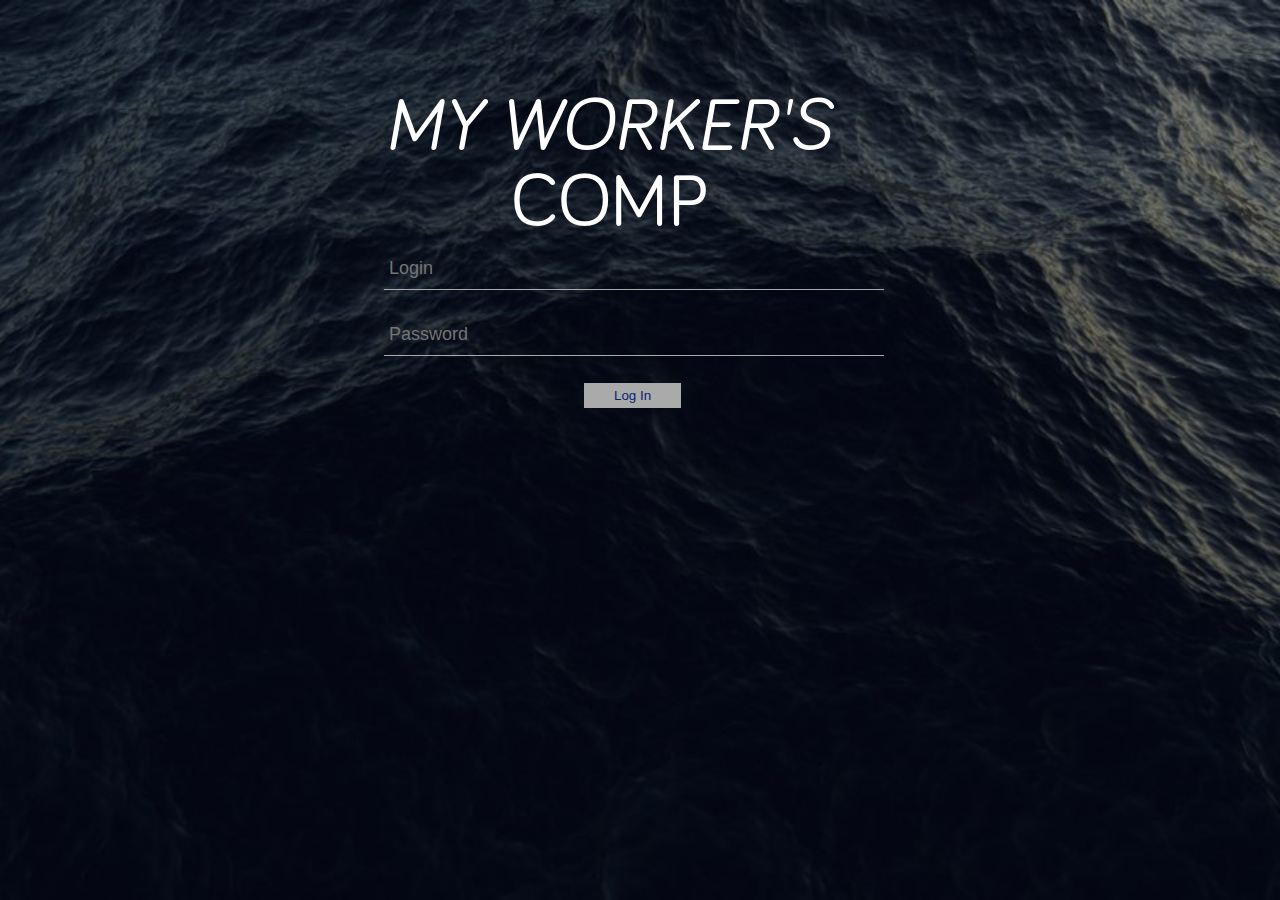
<file: www/index.html>
<!DOCTYPE html>
<!--
    Copyright (c) 2012-2016 Adobe Systems Incorporated. All rights reserved.

    Licensed to the Apache Software Foundation (ASF) under one
    or more contributor license agreements.  See the NOTICE file
    distributed with this work for additional information
    regarding copyright ownership.  The ASF licenses this file
    to you under the Apache License, Version 2.0 (the
    "License"); you may not use this file except in compliance
    with the License.  You may obtain a copy of the License at

    http://www.apache.org/licenses/LICENSE-2.0

    Unless required by applicable law or agreed to in writing,
    software distributed under the License is distributed on an
    "AS IS" BASIS, WITHOUT WARRANTIES OR CONDITIONS OF ANY
     KIND, either express or implied.  See the License for the
    specific language governing permissions and limitations
    under the License.
-->
<html>

<head>
    <meta charset="utf-8" />
    <meta name="format-detection" content="telephone=no" />
    <meta name="msapplication-tap-highlight" content="no" />
    <meta name="viewport" content="user-scalable=no, initial-scale=1, maximum-scale=1, minimum-scale=1, width=device-width" />
    <!-- This is a wide open CSP declaration. To lock this down for production, see below. -->
    <meta http-equiv="Content-Security-Policy" content="default-src * 'unsafe-inline'; style-src 'self' 'unsafe-inline'; media-src *" />
    <!-- Good default declaration:
    * gap: is required only on iOS (when using UIWebView) and is needed for JS->native communication
    * https://ssl.gstatic.com is required only on Android and is needed for TalkBack to function properly
    * Disables use of eval() and inline scripts in order to mitigate risk of XSS vulnerabilities. To change this:
        * Enable inline JS: add 'unsafe-inline' to default-src
        * Enable eval(): add 'unsafe-eval' to default-src
    * Create your own at http://cspisawesome.com
    -->
    <!-- <meta http-equiv="Content-Security-Policy" content="default-src 'self' data: gap: 'unsafe-inline' https://ssl.gstatic.com; style-src 'self' 'unsafe-inline'; media-src *" /> -->

    <link rel="stylesheet" type="text/css" href="css/index.css" />
    <title>My Worker's Comp</title>
</head>

<body>
    <div class="app">
        <img src="img/title.png"/>
        <form>
            <input type="text" placeholder="Login">
            <span class="highlight"></span>
            <span class="bar"></span>
        </form>
        <form>
            <input type="text" placeholder="Password">
            <span class="highlight"></span>
            <span class="bar"></span>
        </form>
        <button type=button" class="buttonLogin"> Log In 
            <div class="ripples buttonRipples">
                <span class="ripplesCircle"></span>
            </div>
        </button>
    </div>
</body>

</html>
</file>
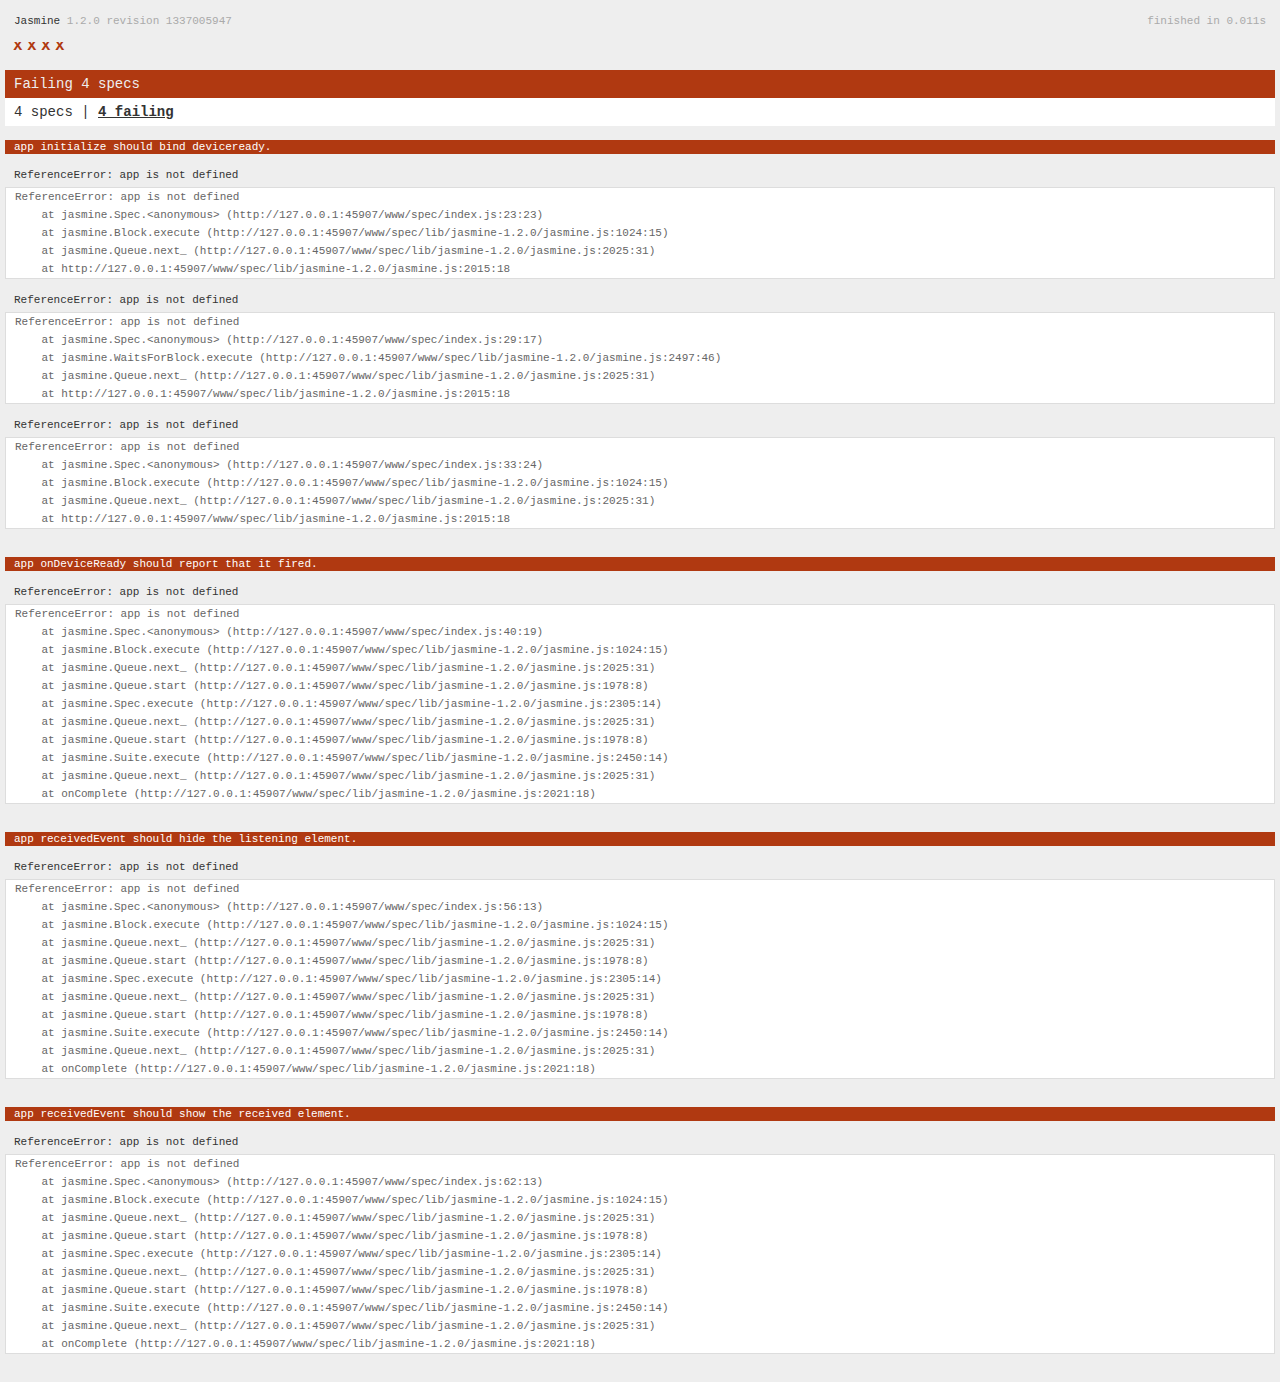
<file: www/spec.html>
<!DOCTYPE html>
<!--
    Licensed to the Apache Software Foundation (ASF) under one
    or more contributor license agreements.  See the NOTICE file
    distributed with this work for additional information
    regarding copyright ownership.  The ASF licenses this file
    to you under the Apache License, Version 2.0 (the
    "License"); you may not use this file except in compliance
    with the License.  You may obtain a copy of the License at

    http://www.apache.org/licenses/LICENSE-2.0

    Unless required by applicable law or agreed to in writing,
    software distributed under the License is distributed on an
    "AS IS" BASIS, WITHOUT WARRANTIES OR CONDITIONS OF ANY
     KIND, either express or implied.  See the License for the
    specific language governing permissions and limitations
    under the License.
-->
<html>
    <head>
        <title>Jasmine Spec Runner</title>

        <!-- jasmine source -->
        <link rel="shortcut icon" type="image/png" href="spec/lib/jasmine-1.2.0/jasmine_favicon.png">
        <link rel="stylesheet" type="text/css" href="spec/lib/jasmine-1.2.0/jasmine.css">
        <script type="text/javascript" src="spec/lib/jasmine-1.2.0/jasmine.js"></script>
        <script type="text/javascript" src="spec/lib/jasmine-1.2.0/jasmine-html.js"></script>

        <!-- include source files here... -->
        <script type="text/javascript" src="js/index.js"></script>

        <!-- include spec files here... -->
        <script type="text/javascript" src="spec/helper.js"></script>
        <script type="text/javascript" src="spec/index.js"></script>

        <script type="text/javascript">
            (function() {
                var jasmineEnv = jasmine.getEnv();
                jasmineEnv.updateInterval = 1000;

                var htmlReporter = new jasmine.HtmlReporter();

                jasmineEnv.addReporter(htmlReporter);

                jasmineEnv.specFilter = function(spec) {
                    return htmlReporter.specFilter(spec);
                };

                var currentWindowOnload = window.onload;

                window.onload = function() {
                    if (currentWindowOnload) {
                        currentWindowOnload();
                    }
                    execJasmine();
                };

                function execJasmine() {
                    jasmineEnv.execute();
                }
            })();
        </script>
    </head>
    <body>
        <div id="stage" style="display:none;"></div>
    </body>
</html>
</file>
<file: www/spec/lib/jasmine-1.2.0/jasmine.css>
body { background-color: #eeeeee; padding: 0; margin: 5px; overflow-y: scroll; }

#HTMLReporter { font-size: 11px; font-family: Monaco, "Lucida Console", monospace; line-height: 14px; color: #333333; }
#HTMLReporter a { text-decoration: none; }
#HTMLReporter a:hover { text-decoration: underline; }
#HTMLReporter p, #HTMLReporter h1, #HTMLReporter h2, #HTMLReporter h3, #HTMLReporter h4, #HTMLReporter h5, #HTMLReporter h6 { margin: 0; line-height: 14px; }
#HTMLReporter .banner, #HTMLReporter .symbolSummary, #HTMLReporter .summary, #HTMLReporter .resultMessage, #HTMLReporter .specDetail .description, #HTMLReporter .alert .bar, #HTMLReporter .stackTrace { padding-left: 9px; padding-right: 9px; }
#HTMLReporter #jasmine_content { position: fixed; right: 100%; }
#HTMLReporter .version { color: #aaaaaa; }
#HTMLReporter .banner { margin-top: 14px; }
#HTMLReporter .duration { color: #aaaaaa; float: right; }
#HTMLReporter .symbolSummary { overflow: hidden; *zoom: 1; margin: 14px 0; }
#HTMLReporter .symbolSummary li { display: block; float: left; height: 7px; width: 14px; margin-bottom: 7px; font-size: 16px; }
#HTMLReporter .symbolSummary li.passed { font-size: 14px; }
#HTMLReporter .symbolSummary li.passed:before { color: #5e7d00; content: "\02022"; }
#HTMLReporter .symbolSummary li.failed { line-height: 9px; }
#HTMLReporter .symbolSummary li.failed:before { color: #b03911; content: "x"; font-weight: bold; margin-left: -1px; }
#HTMLReporter .symbolSummary li.skipped { font-size: 14px; }
#HTMLReporter .symbolSummary li.skipped:before { color: #bababa; content: "\02022"; }
#HTMLReporter .symbolSummary li.pending { line-height: 11px; }
#HTMLReporter .symbolSummary li.pending:before { color: #aaaaaa; content: "-"; }
#HTMLReporter .bar { line-height: 28px; font-size: 14px; display: block; color: #eee; }
#HTMLReporter .runningAlert { background-color: #666666; }
#HTMLReporter .skippedAlert { background-color: #aaaaaa; }
#HTMLReporter .skippedAlert:first-child { background-color: #333333; }
#HTMLReporter .skippedAlert:hover { text-decoration: none; color: white; text-decoration: underline; }
#HTMLReporter .passingAlert { background-color: #a6b779; }
#HTMLReporter .passingAlert:first-child { background-color: #5e7d00; }
#HTMLReporter .failingAlert { background-color: #cf867e; }
#HTMLReporter .failingAlert:first-child { background-color: #b03911; }
#HTMLReporter .results { margin-top: 14px; }
#HTMLReporter #details { display: none; }
#HTMLReporter .resultsMenu, #HTMLReporter .resultsMenu a { background-color: #fff; color: #333333; }
#HTMLReporter.showDetails .summaryMenuItem { font-weight: normal; text-decoration: inherit; }
#HTMLReporter.showDetails .summaryMenuItem:hover { text-decoration: underline; }
#HTMLReporter.showDetails .detailsMenuItem { font-weight: bold; text-decoration: underline; }
#HTMLReporter.showDetails .summary { display: none; }
#HTMLReporter.showDetails #details { display: block; }
#HTMLReporter .summaryMenuItem { font-weight: bold; text-decoration: underline; }
#HTMLReporter .summary { margin-top: 14px; }
#HTMLReporter .summary .suite .suite, #HTMLReporter .summary .specSummary { margin-left: 14px; }
#HTMLReporter .summary .specSummary.passed a { color: #5e7d00; }
#HTMLReporter .summary .specSummary.failed a { color: #b03911; }
#HTMLReporter .description + .suite { margin-top: 0; }
#HTMLReporter .suite { margin-top: 14px; }
#HTMLReporter .suite a { color: #333333; }
#HTMLReporter #details .specDetail { margin-bottom: 28px; }
#HTMLReporter #details .specDetail .description { display: block; color: white; background-color: #b03911; }
#HTMLReporter .resultMessage { padding-top: 14px; color: #333333; }
#HTMLReporter .resultMessage span.result { display: block; }
#HTMLReporter .stackTrace { margin: 5px 0 0 0; max-height: 224px; overflow: auto; line-height: 18px; color: #666666; border: 1px solid #ddd; background: white; white-space: pre; }

#TrivialReporter { padding: 8px 13px; position: absolute; top: 0; bottom: 0; left: 0; right: 0; overflow-y: scroll; background-color: white; font-family: "Helvetica Neue Light", "Lucida Grande", "Calibri", "Arial", sans-serif; /*.resultMessage {*/ /*white-space: pre;*/ /*}*/ }
#TrivialReporter a:visited, #TrivialReporter a { color: #303; }
#TrivialReporter a:hover, #TrivialReporter a:active { color: blue; }
#TrivialReporter .run_spec { float: right; padding-right: 5px; font-size: .8em; text-decoration: none; }
#TrivialReporter .banner { color: #303; background-color: #fef; padding: 5px; }
#TrivialReporter .logo { float: left; font-size: 1.1em; padding-left: 5px; }
#TrivialReporter .logo .version { font-size: .6em; padding-left: 1em; }
#TrivialReporter .runner.running { background-color: yellow; }
#TrivialReporter .options { text-align: right; font-size: .8em; }
#TrivialReporter .suite { border: 1px outset gray; margin: 5px 0; padding-left: 1em; }
#TrivialReporter .suite .suite { margin: 5px; }
#TrivialReporter .suite.passed { background-color: #dfd; }
#TrivialReporter .suite.failed { background-color: #fdd; }
#TrivialReporter .spec { margin: 5px; padding-left: 1em; clear: both; }
#TrivialReporter .spec.failed, #TrivialReporter .spec.passed, #TrivialReporter .spec.skipped { padding-bottom: 5px; border: 1px solid gray; }
#TrivialReporter .spec.failed { background-color: #fbb; border-color: red; }
#TrivialReporter .spec.passed { background-color: #bfb; border-color: green; }
#TrivialReporter .spec.skipped { background-color: #bbb; }
#TrivialReporter .messages { border-left: 1px dashed gray; padding-left: 1em; padding-right: 1em; }
#TrivialReporter .passed { background-color: #cfc; display: none; }
#TrivialReporter .failed { background-color: #fbb; }
#TrivialReporter .skipped { color: #777; background-color: #eee; display: none; }
#TrivialReporter .resultMessage span.result { display: block; line-height: 2em; color: black; }
#TrivialReporter .resultMessage .mismatch { color: black; }
#TrivialReporter .stackTrace { white-space: pre; font-size: .8em; margin-left: 10px; max-height: 5em; overflow: auto; border: 1px inset red; padding: 1em; background: #eef; }
#TrivialReporter .finished-at { padding-left: 1em; font-size: .6em; }
#TrivialReporter.show-passed .passed, #TrivialReporter.show-skipped .skipped { display: block; }
#TrivialReporter #jasmine_content { position: fixed; right: 100%; }
#TrivialReporter .runner { border: 1px solid gray; display: block; margin: 5px 0; padding: 2px 0 2px 10px; }
</file>
<file: www/css/index.css>
/*
 * Licensed to the Apache Software Foundation (ASF) under one
 * or more contributor license agreements.  See the NOTICE file
 * distributed with this work for additional information
 * regarding copyright ownership.  The ASF licenses this file
 * to you under the Apache License, Version 2.0 (the
 * "License"); you may not use this file except in compliance
 * with the License.  You may obtain a copy of the License at
 *
 * http://www.apache.org/licenses/LICENSE-2.0
 *
 * Unless required by applicable law or agreed to in writing,
 * software distributed under the License is distributed on an
 * "AS IS" BASIS, WITHOUT WARRANTIES OR CONDITIONS OF ANY
 * KIND, either express or implied.  See the License for the
 * specific language governing permissions and limitations
 * under the License.
 */
* {
    -webkit-tap-highlight-color: rgba(0,0,0,0); /* make transparent link selection, adjust last value opacity 0 to 1.0 */
}

body {
    -webkit-touch-callout: none;                /* prevent callout to copy image, etc when tap to hold */
    -webkit-text-size-adjust: none;             /* prevent webkit from resizing text to fit */
    -webkit-user-select: none;                  /* prevent copy paste, to allow, change 'none' to 'text' */
    background: url("../img/dark_ocean_simulation_by_joaoyates-d74njom.png") no-repeat center center fixed;
    -webkit-background-size: cover;
    -webkit-font-smoothing: antialiased;
    -moz-background-size: cover;
    -o-background-size: cover;
    background-size: cover;
    font-family:'HelveticaNeue-Light', 'HelveticaNeue', Helvetica, Arial, sans-serif;
    font-size:24px;
    height:100%;
    margin:0px;
    padding:0px;
    text-transform:uppercase;
    width:100%;
}

/* Portrait layout (default) */
.app {
    position:absolute;             /* position in the center of the screen */
    left:30%;
    right:30%;
    top:10%;
    height:0px;                   /* text area height */
    width:0px;                   /* text area width */
    text-align:center;
                                   /* offset horizontal: half of text area width */
}

/* Landscape layout (with min-width) */
@media screen and (min-aspect-ratio: 1/1) and (min-width:400px) {
    .app {
        background-position:left center;
        padding:0px 0px 0px 0px;  /* padding-top + padding-bottom + text area = image height */
        margin: 0px 0px 0px 0px;  /* offset vertical: half of image height */
                                      /* offset horizontal: half of image width and text area width */
    }
}

h1 {
    color:#ababab;
    font-size:24px;
    font-weight:300;
    overflow:visible;
    padding:0px;
    width: 500px;
}

form {
    border: 0;
    outline: 0;
    background: transparent;
    border-bottom: 1px solid #aaaaaa;
    width:500px;
    position: center;
    margin-bottom:1em;
    left: 50%;
    top: 50%;
}

input {
    font-size: 18px;
    color: #ffffff;
    padding: 10px 10px 10px 5px;
    -webkit-appearance: none;
    display: block;
    background: transparent;
    width: 100%;
    border: none;
    border-radius: 0;
}

input:focus ~ label, input.used ~ label {
    top: -20px;
    transform: scale(.75); left:-2px;
    color: #4a89dc;
}

img {
    position:relative;
    vertical-align: center;
}

.button{
    position: relative;
    display: inline-block;
    width: 100%;
    vertical-align: middle;
    text-align: center;
    background: transparent;
    transition: all 0.15s ease;
}
.button:focus {outline: 0;}

.buttonLogin{
    white-space: nowrap;
    background: #aaaaaa;
    color: #042376;
    padding: 5px 30px;
    margin-left: 200px;
    vertical-align: middle;
    cursor: pointer;
    border: 0;
}

.buttonLogin:hover {background: #888888;}

.highlight {
    position: absolute;
    height: 60%;
    width: 100px;
    top: 25%;
    left: 0;
    pointer-events: none;
    opacity: 0.5;
}

input:focus ~ .highlight {
    animation: inputHighlighter 2s ease;
}


/* bar highlight */

.bar {
    position: relative;
    display: block;
    width: 100%;
}

.bar:before, .bar:after {
    content: '';
    height: 2px;
    width: 0;
    bottom: 0px;
    position: absolute;
    background: #ffffff;
    transition: all 0.2s ease;
}

.bar:before { left: 50%; }

.bar:after { right: 50%;}

input:focus ~ .bar:before, input:focus ~ .bar:after { width: 50%; }

/* end bar highlight */


@keyframes inputHighlighter {
    from {background: : #4a89dc; }
    to {width: 0: background: transparent; }
}

/* ripples */
.ripples {
    position: absolute;
    top: 0;
    left: 0;
    width: 100%;
    height: 100%;
    overflow: hidden;
    background: transparent;
}

.ripplesCircle{
    position: absolute;
    top: 50%;
    left: 50%;
    transform: translate(-50%, -50%);
    opacity: 0;
    width: 0;
    height: 0;
    border-radius: 50%;
    background: rgba(255, 255, 255, 0.25);
}

.ripples.is-active .ripplesCircle {
    animation: ripples .4s ease-in;
}

@keyframes ripples {
    0% { opacity: 0; }
    25% { opacity: 1; }
    100% { 
        width: 200%;
        padding-bottom: 200%;
        opacity: 0;
    }
}
/*end ripples*/



@keyframes fade {
    from { opacity: 1.0; }
    50% { opacity: 0.4; }
    to { opacity: 1.0; }
}
 
@-webkit-keyframes fade {
    from { opacity: 1.0; }
    50% { opacity: 0.4; }
    to { opacity: 1.0; }
}
 
.blink {
    animation:fade 3000ms infinite;
    -webkit-animation:fade 3000ms infinite;
}
</file>
